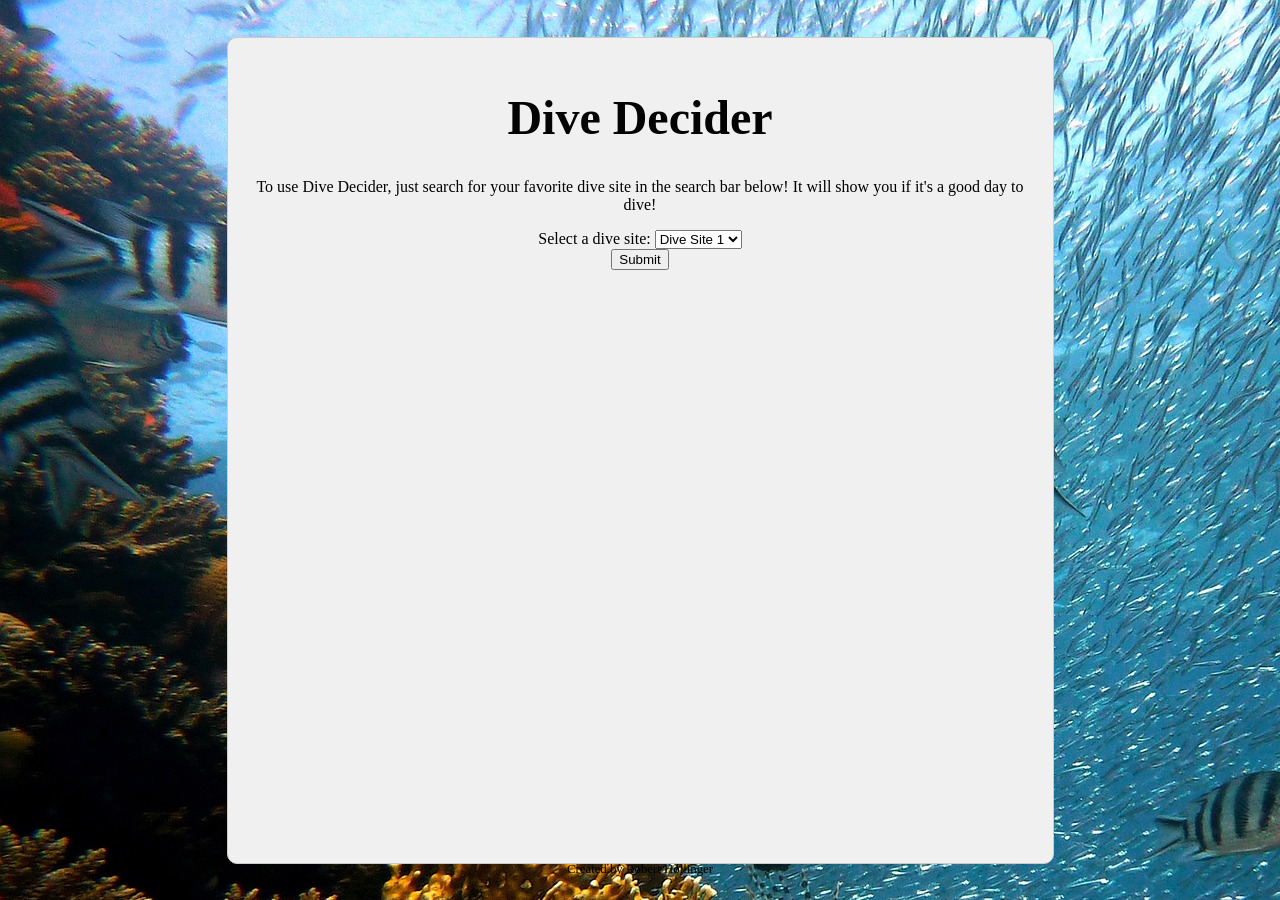
<file: templates/index.html>
<!DOCTYPE html>
<html lang="en">
<head>
    <meta charset="UTF-8">
    <meta name="viewport" content="width=device-width, initial-scale=1.0">
    <title>Dive Decider</title>
    <link rel="shortcut icon" href="{{ url_for('static', filename='favicon.ico') }}">
    <style>
        body {
            background-image: url("../static/images/background_fish.jpg");
            display: flex;
            justify-content: center;
            align-items: center;
            height: 100vh;
            margin: 0;
        }
        .card {
            width: 785px;
            height: 785px;
            border: 1px solid #ccc;
            border-radius: 10px;
            padding: 20px;
            text-align: center;
            background-color: #f0f0f0;
        }
        /* I want to add Jockey One font, but not working at the moment */
        .app_name {
            color: #030303;
            font-size: 48px;
            font-weight: 700;
            line-height: 56px;
            text-align: center;
        }
    </style>
</head>
<body>
    <div class="card">
        <h1 class="app_name">Dive Decider</h1>
        <p style="font-size: 1em;">
            To use Dive Decider, just search for your favorite dive site in the search bar below!
            It will show you if it's a good day to dive!
        </p>

        <form action="/weather" method="post">
            <label for="location">Select a dive site:</label>
            <select name="location" id="location">
                <option value="site1">Dive Site 1</option>
                <option value="site2">Dive Site 2</option>
                <!-- Add more dive sites as needed -->
            </select>
            <br>
            <input type="submit" value="Submit">
        </form>

        <p style="font-size: 0.8em; position: absolute; bottom: 10px; left: 50%; transform: translateX(-50%);">
            Created by Robert Hollinger
        </p>
    </div>
</body>
</html>
</file>
